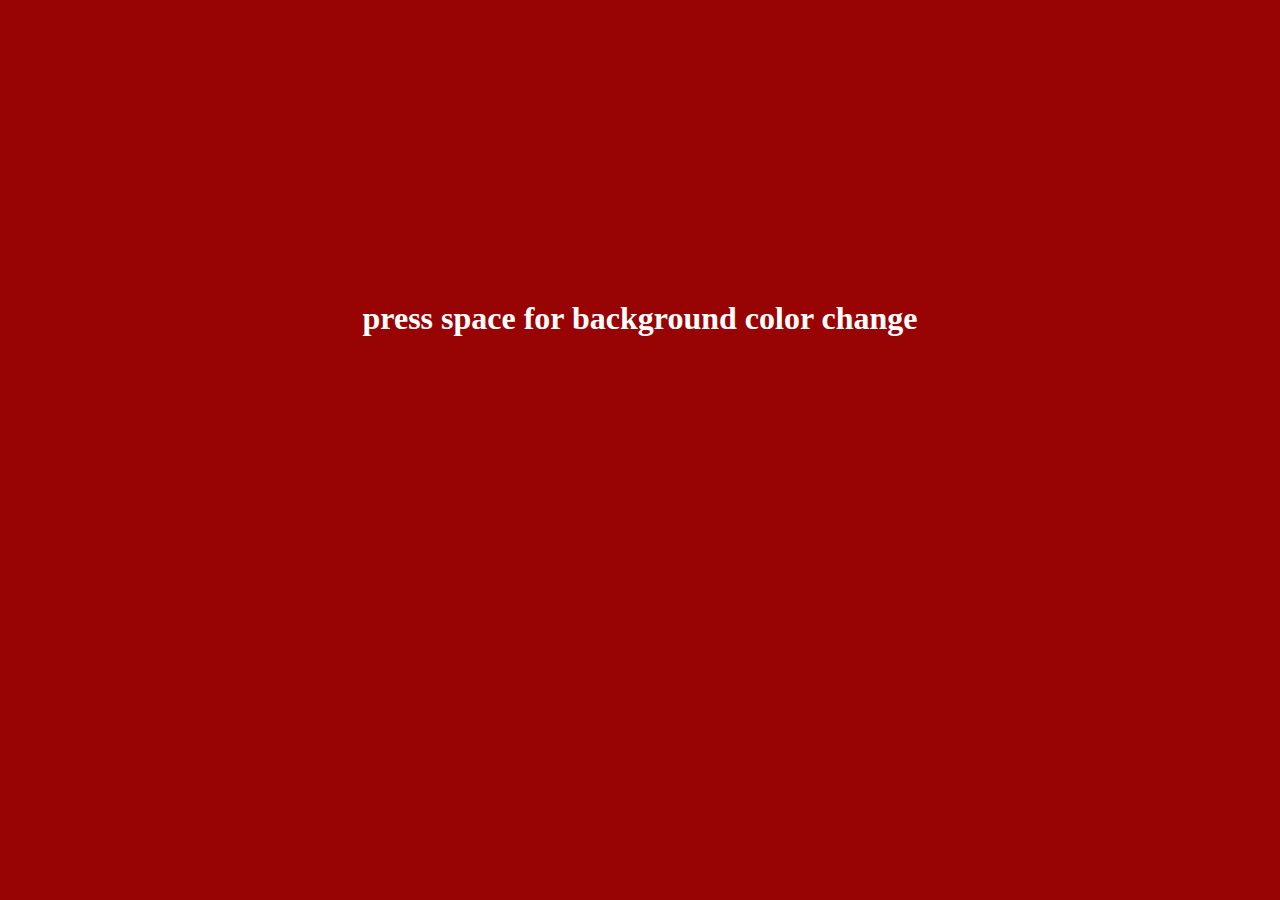
<file: colored background/index.html>
<!doctype html5>
<html>
<head>
  
<link rel="stylesheet" href="style.css">    
<script>window.jQuery || document.write('<script src="jquery-1.12.0.min.js"><\/script>')</script>
</head>
<body id ="body">
<h1 class="ass">press space for background color change</h1>    

<script src="jquery-1.12.0.min.js"></script>
<script src="java.js"></script>
</body>
</html>
</file>
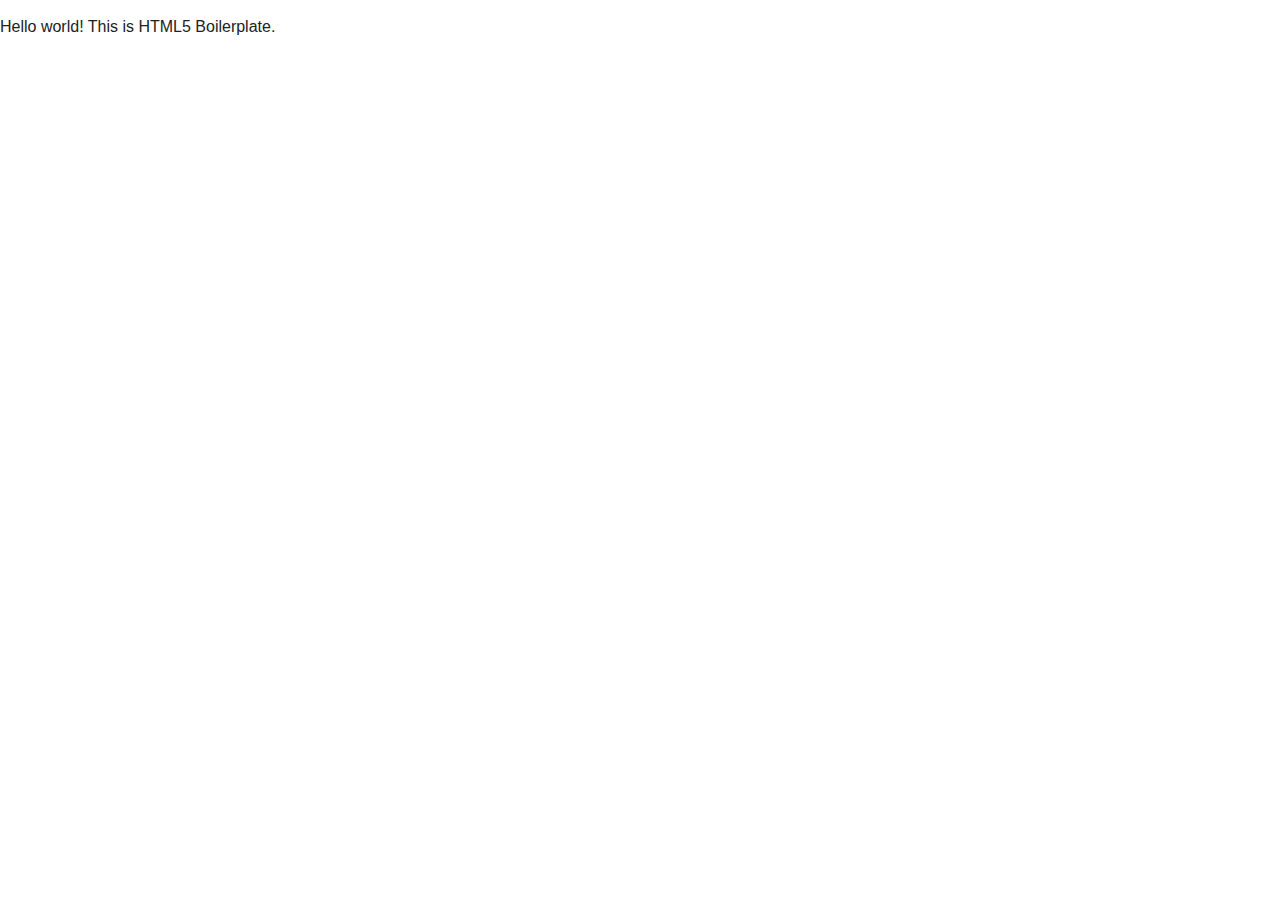
<file: javascript1/index.html>
<!doctype html>
<html class="no-js" lang="">
    <head>
        <meta charset="utf-8">
        <meta http-equiv="x-ua-compatible" content="ie=edge">
        <title></title>
        <meta name="description" content="">
        <meta name="viewport" content="width=device-width, initial-scale=1">

        <link rel="apple-touch-icon" href="apple-touch-icon.png">
        <!-- Place favicon.ico in the root directory -->

        <link rel="stylesheet" href="css/normalize.css">
        <link rel="stylesheet" href="css/main.css">
        <script src="js/vendor/modernizr-2.8.3.min.js"></script>
    </head>
    <body>
        <!--[if lt IE 8]>
            <p class="browserupgrade">You are using an <strong>outdated</strong> browser. Please <a href="http://browsehappy.com/">upgrade your browser</a> to improve your experience.</p>
        <![endif]-->

        <!-- Add your site or application content here -->
        <p>Hello world! This is HTML5 Boilerplate.</p>

        <script src="https://code.jquery.com/jquery-1.12.0.min.js"></script>
        <script>window.jQuery || document.write('<script src="js/vendor/jquery-1.12.0.min.js"><\/script>')</script>
        <script src="js/plugins.js"></script>
        <script src="js/main.js"></script>

        <!-- Google Analytics: change UA-XXXXX-X to be your site's ID. -->
        <script>
            (function(b,o,i,l,e,r){b.GoogleAnalyticsObject=l;b[l]||(b[l]=
            function(){(b[l].q=b[l].q||[]).push(arguments)});b[l].l=+new Date;
            e=o.createElement(i);r=o.getElementsByTagName(i)[0];
            e.src='https://www.google-analytics.com/analytics.js';
            r.parentNode.insertBefore(e,r)}(window,document,'script','ga'));
            ga('create','UA-XXXXX-X','auto');ga('send','pageview');
        </script>
    </body>
</html>
</file>
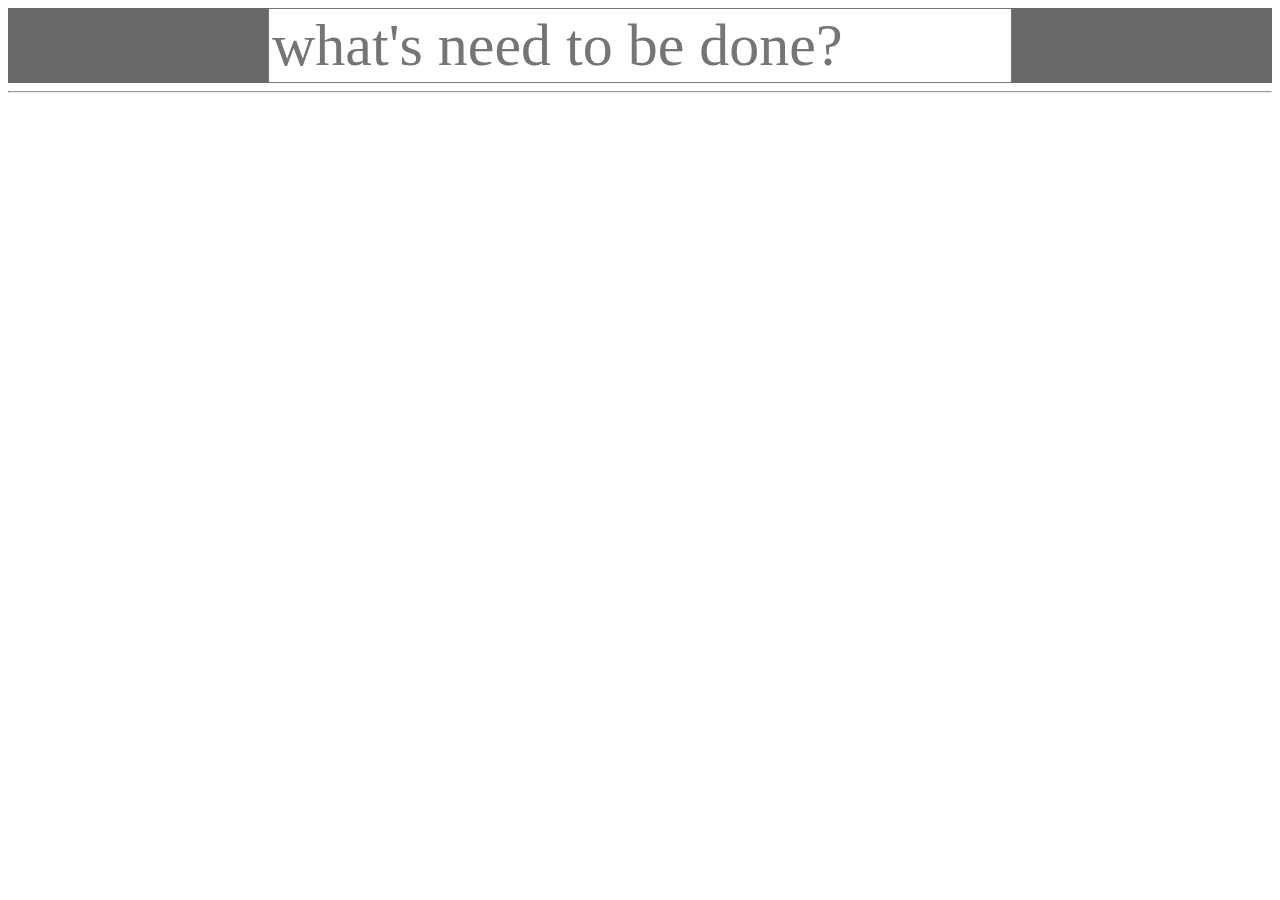
<file: text editor/index.html>
<!doctype html5>
<html>
<head>
<title>text editor</title>  
<link rel="stylesheet" href="style.css">    
<script>window.jQuery || document.write('<script src="jquery-1.12.0.min.js"><\/script>')</script>
</head>
<body id ="body">
    <section id="topbar">
<input id="input" placeholder="what's need to be done?">
    </section>
    <hr>
    <ul id="lists"></ul>

<script src="jquery-1.12.0.min.js"></script>
<script src="java.js"></script>
</body>
</html>
</file>
<file: colored background/style.css>
h1{
    color:white;
    text-align: center;
    margin-top: 300px;
}
body{
    background-color: black;
}
#ass {
    display: flex;
    justify-content: center;
}
</file>
<file: javascript1/css/main.css>
/*! HTML5 Boilerplate v5.3.0 | MIT License | https://html5boilerplate.com/ */

/*
 * What follows is the result of much research on cross-browser styling.
 * Credit left inline and big thanks to Nicolas Gallagher, Jonathan Neal,
 * Kroc Camen, and the H5BP dev community and team.
 */

/* ==========================================================================
   Base styles: opinionated defaults
   ========================================================================== */

html {
    color: #222;
    font-size: 1em;
    line-height: 1.4;
}

/*
 * Remove text-shadow in selection highlight:
 * https://twitter.com/miketaylr/status/12228805301
 *
 * These selection rule sets have to be separate.
 * Customize the background color to match your design.
 */

::-moz-selection {
    background: #b3d4fc;
    text-shadow: none;
}

::selection {
    background: #b3d4fc;
    text-shadow: none;
}

/*
 * A better looking default horizontal rule
 */

hr {
    display: block;
    height: 1px;
    border: 0;
    border-top: 1px solid #ccc;
    margin: 1em 0;
    padding: 0;
}

/*
 * Remove the gap between audio, canvas, iframes,
 * images, videos and the bottom of their containers:
 * https://github.com/h5bp/html5-boilerplate/issues/440
 */

audio,
canvas,
iframe,
img,
svg,
video {
    vertical-align: middle;
}

/*
 * Remove default fieldset styles.
 */

fieldset {
    border: 0;
    margin: 0;
    padding: 0;
}

/*
 * Allow only vertical resizing of textareas.
 */

textarea {
    resize: vertical;
}

/* ==========================================================================
   Browser Upgrade Prompt
   ========================================================================== */

.browserupgrade {
    margin: 0.2em 0;
    background: #ccc;
    color: #000;
    padding: 0.2em 0;
}

/* ==========================================================================
   Author's custom styles
   ========================================================================== */

















/* ==========================================================================
   Helper classes
   ========================================================================== */

/*
 * Hide visually and from screen readers
 */

.hidden {
    display: none !important;
}

/*
 * Hide only visually, but have it available for screen readers:
 * http://snook.ca/archives/html_and_css/hiding-content-for-accessibility
 */

.visuallyhidden {
    border: 0;
    clip: rect(0 0 0 0);
    height: 1px;
    margin: -1px;
    overflow: hidden;
    padding: 0;
    position: absolute;
    width: 1px;
}

/*
 * Extends the .visuallyhidden class to allow the element
 * to be focusable when navigated to via the keyboard:
 * https://www.drupal.org/node/897638
 */

.visuallyhidden.focusable:active,
.visuallyhidden.focusable:focus {
    clip: auto;
    height: auto;
    margin: 0;
    overflow: visible;
    position: static;
    width: auto;
}

/*
 * Hide visually and from screen readers, but maintain layout
 */

.invisible {
    visibility: hidden;
}

/*
 * Clearfix: contain floats
 *
 * For modern browsers
 * 1. The space content is one way to avoid an Opera bug when the
 *    `contenteditable` attribute is included anywhere else in the document.
 *    Otherwise it causes space to appear at the top and bottom of elements
 *    that receive the `clearfix` class.
 * 2. The use of `table` rather than `block` is only necessary if using
 *    `:before` to contain the top-margins of child elements.
 */

.clearfix:before,
.clearfix:after {
    content: " "; /* 1 */
    display: table; /* 2 */
}

.clearfix:after {
    clear: both;
}

/* ==========================================================================
   EXAMPLE Media Queries for Responsive Design.
   These examples override the primary ('mobile first') styles.
   Modify as content requires.
   ========================================================================== */

@media only screen and (min-width: 35em) {
    /* Style adjustments for viewports that meet the condition */
}

@media print,
       (-webkit-min-device-pixel-ratio: 1.25),
       (min-resolution: 1.25dppx),
       (min-resolution: 120dpi) {
    /* Style adjustments for high resolution devices */
}

/* ==========================================================================
   Print styles.
   Inlined to avoid the additional HTTP request:
   http://www.phpied.com/delay-loading-your-print-css/
   ========================================================================== */

@media print {
    *,
    *:before,
    *:after,
    *:first-letter,
    *:first-line {
        background: transparent !important;
        color: #000 !important; /* Black prints faster:
                                   http://www.sanbeiji.com/archives/953 */
        box-shadow: none !important;
        text-shadow: none !important;
    }

    a,
    a:visited {
        text-decoration: underline;
    }

    a[href]:after {
        content: " (" attr(href) ")";
    }

    abbr[title]:after {
        content: " (" attr(title) ")";
    }

    /*
     * Don't show links that are fragment identifiers,
     * or use the `javascript:` pseudo protocol
     */

    a[href^="#"]:after,
    a[href^="javascript:"]:after {
        content: "";
    }

    pre,
    blockquote {
        border: 1px solid #999;
        page-break-inside: avoid;
    }

    /*
     * Printing Tables:
     * http://css-discuss.incutio.com/wiki/Printing_Tables
     */

    thead {
        display: table-header-group;
    }

    tr,
    img {
        page-break-inside: avoid;
    }

    img {
        max-width: 100% !important;
    }

    p,
    h2,
    h3 {
        orphans: 3;
        widows: 3;
    }

    h2,
    h3 {
        page-break-after: avoid;
    }
}
</file>
<file: text editor/style.css>
#input {
    display: flex;
    margin-left: auto;
    margin-right: auto;
    font-size: 60px;
    font-family: fantasy;
}

#list {
    font-size: 20px;
    list-style:decimal;
}
#list ul{

}
#topbar {
    background-color: dimgrey;
}

li{
    font-size: 34px;
}
</file>
